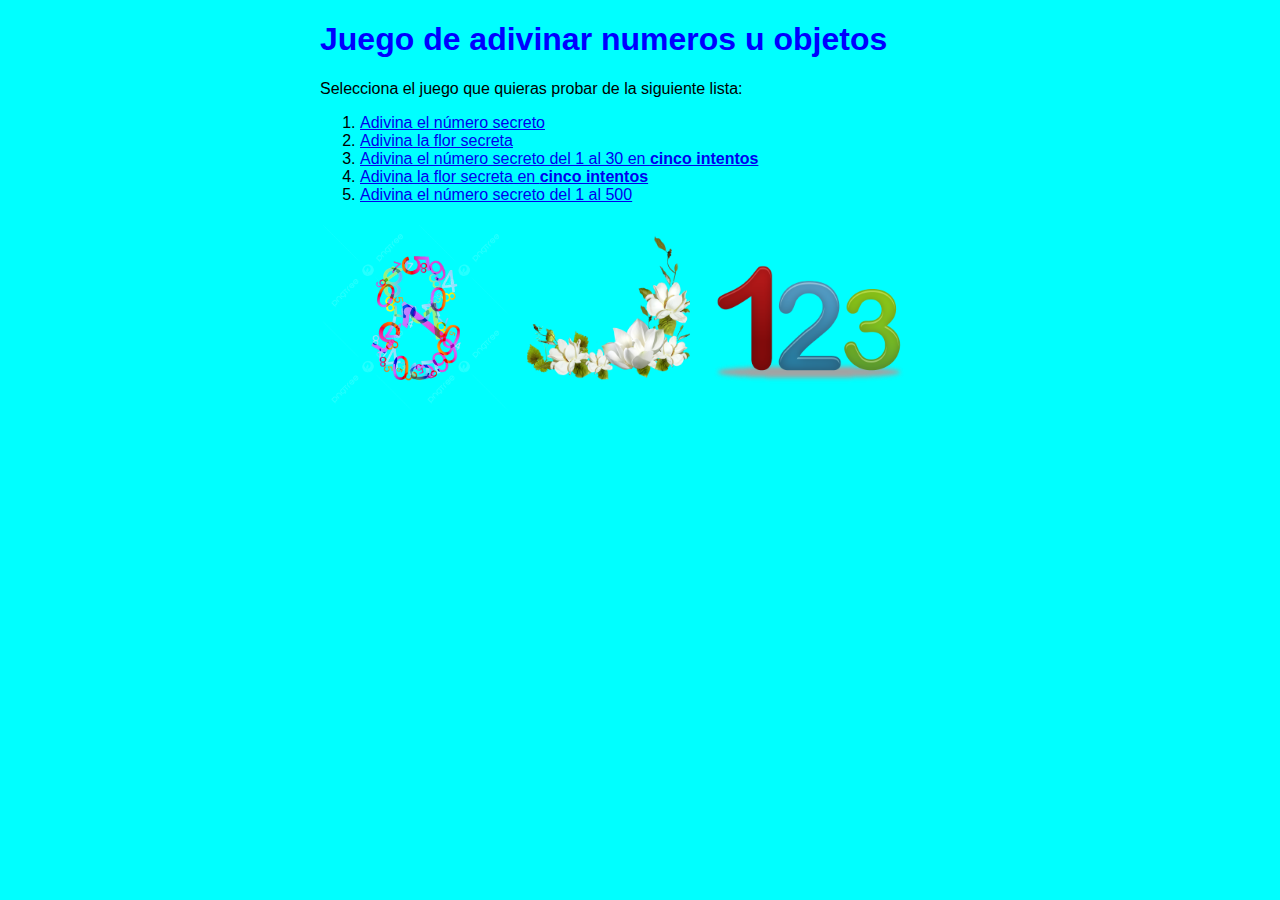
<file: index.html>
<!DOCTYPE html>
<html lang="es">

<head>
    <meta charset="UTF-8">
    <meta name="viewport" content="width=device-width, initial-scale=1.0">
    <title>Juego de adivinar</title>
    <link rel="stylesheet" href="./css/estilos.css">
    <link rel="shortcut icon" href="img/numeros.png" type="image/x-icon">
</head>

<body>
    <main>
    <h1>Juego de adivinar numeros u objetos</h1>
    <p>Selecciona el juego que quieras probar de la siguiente lista:</p>
    <ol>
        <li><a href="numero.html">Adivina el número secreto</a></li>
        <li><a href="flores.html">Adivina la flor secreta</a></li>
        <li><a href="limitadon.html">Adivina el número secreto del 1 al 30 en <b>cinco intentos</b></a></li>
        <li><a href="limitadof.html">Adivina la flor secreta en <b>cinco intentos</b></a></li>
        <li><a href="frioca.html">Adivina el número secreto del 1 al 500</a></li>
    </ol>

    <div id="contenedor">
        <img src="./img/numeros.png" alt="foto">
        <img src="./img/flor.webp" alt="foto">
       <img src="./img/numbers.ico" alt="foto">
    </div>
    </main>
</body>

</html>
</file>
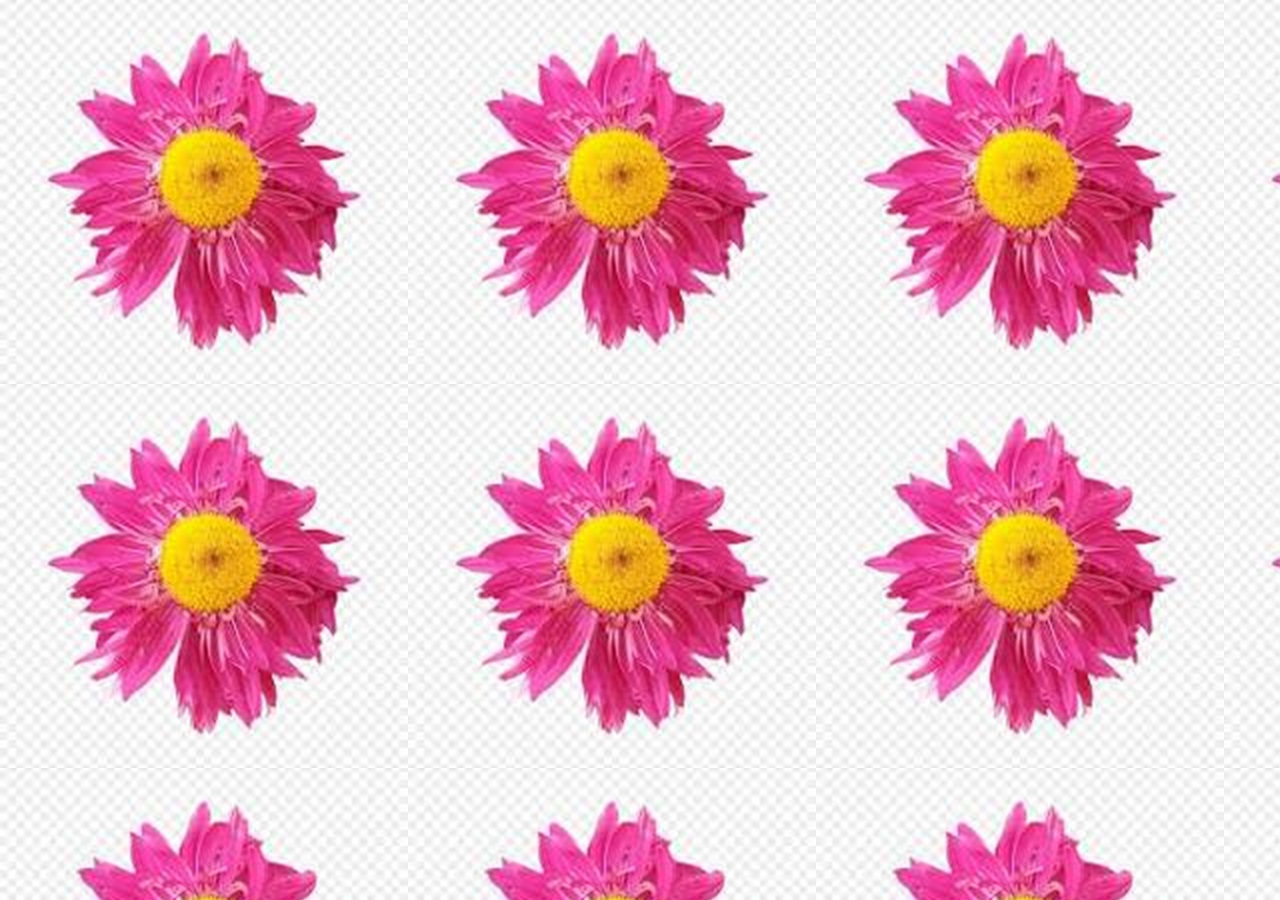
<file: flores.html>
<!DOCTYPE html>
<html lang="es">

<head>
    <meta charset="UTF-8">
    <meta name="viewport" content="width=device-width, initial-scale=1.0">
    <title>Ejemplo adivinar flores (js, while alert prompt)</title>
   <link rel="stylesheet" href="./css/estils.css">
   <link rel="shortcut icon" href="img/flor.jpg" type="image/x-icon">
</head>

<body>
    <!-- Hacer un programa que pida al usuario que adivine una flor de entre las flores del siguiente array:
    flores = ['rosa', 'cala', 'margarita', 'violeta', 'petunia', 'clavel', 'lirio', 'jazmin', 'azahar', 'magnolia' ]
    Una vez que el usuario adivine, el programa deberá felicitarlo enviando este mensaje:
    'Felicidades!, has adivinado. La flor era x'-->

    <script>
        const flores = ['rosa', 'cala', 'margarita', 'violeta', 'petunia', 'clavel', 'lirio', 'jazmin', 'azahar', 'magnolia'];

        // Elegir una flor secreta aleatoriamente
        const florSecreta = flores[Math.floor(Math.random() * flores.length)];
        let adivinado = false;

        while (!adivinado) {
            const respuesta = prompt("Adivina el nombre de la flor").toLowerCase().trim();

            if (respuesta === florSecreta) {
                alert(`¡Felicidades! Has adivinado. La flor era ${florSecreta}`);
                adivinado = true;


            } else {
                alert("No es la flor correcta, intenta de nuevo.");
            }

            console.log(respuesta);
        }
    </script>
</body>

</html>
</file>
<file: css/estilos.css>
body {
width: 60%;
font-family:'Lucida Sans', 'Lucida Sans Regular', 'Lucida Grande', 'Lucida Sans Unicode', Geneva, Verdana, sans-serif;
background-color: aqua;
margin: 0 auto;
margin-left: 25%;
}

h1 {
color: blue;
}

#contenedor {
display:inline-block;
}

img {
width: 25%;
}
</file>
<file: css/estils.css>
body {
background-image: url(../img/flor.jpg);
}
</file>
